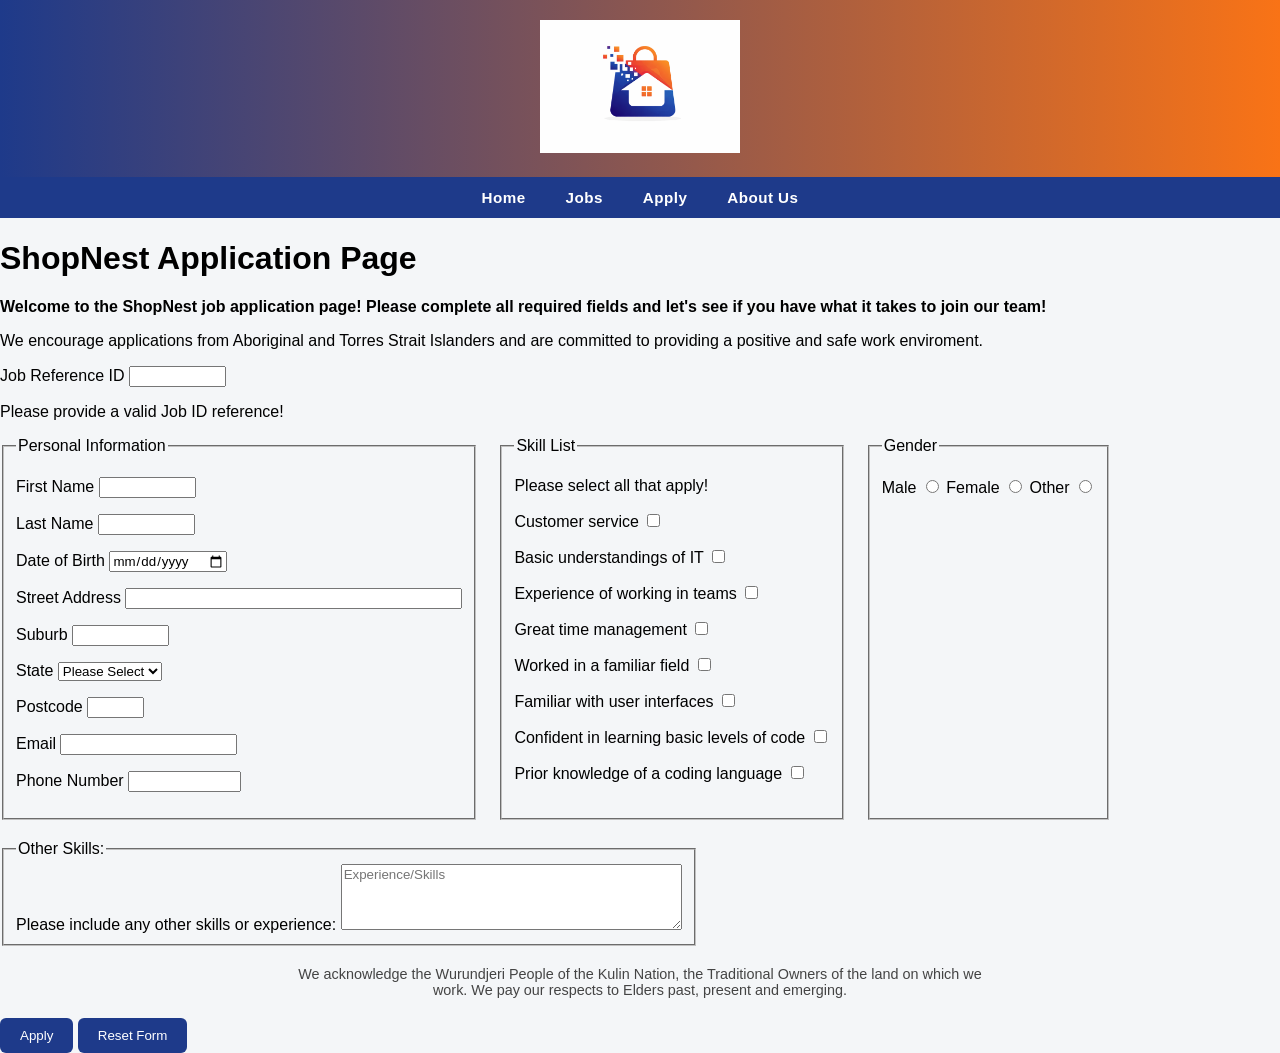
<file: apply.html>
<!DOCTYPE html>
<html lang="en">
<head>
    <meta charset="UTF-8">
    <meta name="viewport" content="width=device-width, initial-scale=1.0">
    <meta name = "description" content = "Apply Page">
    <meta name = "keywords" content = "HTML, doctype, head, body, meta, paragraph, headings, strong, emphasis">
    <meta name = "author" content = "Bianca Zerveas">
    <link rel="stylesheet" href="styles/shopnest.css">
    <title>Apply</title>
</head>
<body>
<header>
    <!--Company logo image which is displayed at the top of the webpage.-->
    <img src="images/company_logo.png" alt="ShopNest Logo">
</header>
    <!--Forms method and action.-->
    <form method="post" action="https://mercury.swin.edu.au/it000000/formtest.php">

    <!--The navigation bar containing the links to the other files/webpages that users can access-->
    <nav>
        <a href="index.html">Home</a>
        <a href="jobs.html">Jobs</a>
        <a href="apply.html">Apply</a>
        <a href="about.html">About Us</a>
    </nav>

    <!--Header and description of the apply page-->
    <h1>ShopNest Application Page</h1>
    <p><strong>Welcome to the ShopNest job application page! Please complete all required fields and let's see if you have what it takes to join our team!</strong></p>
    <p>We encourage applications from Aboriginal and Torres Strait Islanders and are committed to providing a positive and safe work enviroment.</p>
            
    <!--Sub-heading and input for job reference ID.-->
    <p><label for="jobid">Job Reference ID</label> 
        <input type="text" name= "jobid" id="jobid" maxlength="5" size="10" required="required" pattern="^[a-zA-Z0-9]{5}$"> </p>
    <p>Please provide a valid Job ID reference!</p>
   
    <!--The fieldset that groups personal information on the user and requests to be filled out.-->
    <div class="row">
        <fieldset>
            <legend>Personal Information</legend>
            <p><label for="firstname">First Name</label>
            <input type="text" name="firstname" id="firstname" size="10" required="required" pattern="[A-Za-z]{1,20}"></p>
            <p><label for="lastname">Last Name</label>
            <input type="text" name="lastname" id="lastname" size="10" required="required" pattern="[A-Za-z]{1,20}"></p>
            <p><label for="dob">Date of Birth</label> 
            <input type="date" name= "dob" id="dob" size="13" required="required"></p>
            <p><label for="streetaddress">Street Address</label> 
            <input type="text" name= "streetaddress" id="streetaddress" size="40" pattern="[a-zA-Z0-9\s,.'/-]{1,40}" required="required"></p>
            <p><label for="suburb">Suburb</label> 
            <input type="text" name= "suburb" id="suburb" size="10" pattern="^[a-zA-Z ]{1,40}$" required="required"></p>
            <p><label for="state">State</label> 
                <select name="state" id="state" required="required">
                    <option value="">Please Select</option>			
                    <option value="vic">VIC</option>			
                    <option value="nsw">NSW</option>
                    <option value="qld">QLD</option>
                    <option value="nt">NT</option>
                    <option value="wa">WA</option>
                    <option value="sa">SA</option>
                    <option value="tas">TAS</option>
                    <option value="act">ACT</option>
                </select>
            <p><label for="postcode">Postcode</label> 
            <input type="text" name= "postcode" id="postcode" size="5" pattern="^[0-9]{4}$" required="required"></p>
            <p><label for="email">Email</label> 
                <input type="email" name= "email" id="email" required="required"></p> 
            <p><label for="phoneno">Phone Number</label>
                <input type="text" name= "phoneno" id="phoneno" size="12" pattern="^[0-9]{8,12}$" required="required"></p>
        </fieldset>

         <!--The fieldset that lists set skills users are able to tick.-->
        <fieldset>
            <legend>Skill List</legend>
            <p>Please select all that apply!</p>
            <p><label for="cust_service">Customer service</label> 
                <input type="checkbox" id="cust_service" name="skill[]" value="cust_service"></p>
            <p><label for="IT">Basic understandings of IT</label> 
                <input type="checkbox" id="IT" name="skill[]" value="IT"></p>
            <p><label for="teamwork">Experience of working in teams</label> 
                <input type="checkbox" id="teamwork" name="skill[]" value="teamwork"></p>
            <p><label for="time_managing">Great time management</label> 
                <input type="checkbox" id="time_managing" name="skill[]" value="time_managing"></p>
            <p><label for="fieldwork">Worked in a familiar field</label> 
                <input type="checkbox" id="fieldwork" name="skill[]" value="fieldwork"></p>
            <p><label for="userinter">Familiar with user interfaces</label> 
                <input type="checkbox" id="userinter" name="skill[]" value="userinter"></p>
            <p><label for="codex">Confident in learning basic levels of code</label> 
                <input type="checkbox" id="codex" name="skill[]" value="codex"></p>
            <p><label for="codelanguage">Prior knowledge of a coding language</label> 
                <input type="checkbox" id="codelanguage" name="skill[]" value="codelanguage"></p>
            </p>
        </fieldset>
    
        <!--The fieldset that prompts users to select their gender.-->
        <fieldset class="fieldright">
            <legend>Gender</legend>
                <p><label for="male">Male</label> 
                <input type="radio" id="male" name="gender" value="male" required="required">
                <label for="female">Female</label> 
                <input type="radio" id="female" name="gender" value="female">
                <label for="other">Other</label> 
                <input type="radio" id="other" name="gender" value="other">
            </p>
        </fieldset>
    
         <!--The fieldset including an optional text boz that users are able to enter.-->
        <fieldset class="fieldright">
            <legend>Other Skills:</legend>
            <label for="otherskills">Please include any other skills or experience:</label>
			<textarea id="otherskills" name="otherskills" rows="4" cols="40" placeholder="Experience/Skills"></textarea>
        </fieldset>
    </div>
        <!--Acknowledgment to country-->
        <p id="acknowledgment">We acknowledge the Wurundjeri People of the Kulin Nation, the Traditional Owners of the land on which we work. We pay our respects to Elders past, present and emerging.</p>
        <!--The buttons including a submit and reset form.-->
    <div class="buttons">
    <input type= "submit" value="Apply" id="subutton">
	<input type= "reset" value="Reset Form" id="resbutton">
    </div>
</form>
</body>
</html>
</file>
<file: styles/shopnest.css>
/*
filename: Shop Nest CSS
author: Damisi, Thomas, Bianca & Kade
created: 10/04/26
last modified: 14/05/26
description: The universal CSS page used across all pages.
*/
.index-page {
    font-family: Arial, sans-serif;
    margin: 0;
    background: linear-gradient(to right, #1e3a8a, #f97316);
    overflow-y: auto;
}

/* HEADER (blue → orange gradient like logo) */
header {
    text-align: center;
    background: linear-gradient(to right, #1e3a8a, #f97316);
    color: white;
    padding: 20px;
}


header img {
    width: 200px;
}

body{
    background:#f4f6f8;
    margin:0;
    padding:0px;
}

/* SEARCH */
.search-box {
display: none;              
position: flex;
top: 100px;
background: white;
padding: 10px;
border-radius: 8px;

}

/* show search box when checked */
#searchToggle:checked ~ .search-box {
display: flex;
align-items: center;
}

.search-btn {
  position: fixed;
  top: 20px;
  right: 20px;

  cursor: pointer;
  padding: 10px 14px;
  font-size: 16px;

  background-color: #2563eb; /* blue */
  color: white;

  border: none;
  border-radius: 8px;

  display: flex;
  align-items: center;
  justify-content: center;
}
/* hover effect */
.search-btn:hover {
background-color: #ea580c;
}

 
.image-section {
display: flex;
justify-content: center;
gap: 20px;           
padding: 30px;
flex-wrap: wrap;       
}

.image-section img {
width: 400px;           
height: 300px;         
object-fit: cover;     
border-radius: 12px;    

}

/* Section title */
.section-title {
text-align: center;
font-size: 28px;
margin-bottom: 25px;
color: white;
}

/* Table */
.WhyWorkWithUs {
width: 80%;
margin: 0 auto 40px;
border-collapse: collapse;
background-color: #ffffff;
border: 2px solid #d1d5db; /* stronger outer border */
border-radius: 8px;
overflow: hidden;
box-shadow: 0 6px 15px rgba(0,0,0,0.1);
}

/* Cells */
.WhyWorkWithUs td {
padding: 18px;
border-bottom: 2px solid #e5e7eb; /* stronger row lines */
}

/* Left column */
.WhyWorkWithUs td:first-child {
width: 30%;
font-weight: bold;
border-right: 2px solid #e5e7eb; /* vertical divider */
 color: #374151;
}

/* Right column */
.WhyWorkWithUs td:last-child {
color: #374151;
}

/* Hover effect */
.WhyWorkWithUs tr:hover {
background-color: #f9fafb;
}


.Acknowledgement {
  display: flex;
  justify-content: center;
  align-items: center;
  gap: 20px;
}

.Acknowledgement img {
  width: 80px;
  height: auto;
  display: block;
}


/* FOOTER */
footer {
    background-color: #1e3a8a;
    color: white;
    text-align: center;
    padding: 15px;
}

footer a {
    color: white;
    text-decoration: none;
    margin: 0 10px;
}

footer a:hover {
    text-decoration: underline;
}

/* Nav bar — solid blue strip below header */
nav {
    background-color: #1e3a8a;
    display: flex;
    justify-content: center;
    gap: 2.5rem;
    padding: 0.75rem 1rem;
}

/* Styles navigation links for readability and hover interaction */
nav a {
    color: #ffffff;
    text-decoration: none;
    font-weight: 600;
    font-size: 0.95rem;
    letter-spacing: 0.03em; 
    
}

  /* hover highlight colour  */
nav a:hover {
        color: #f97316;
    }


  /* Adds border colour to the articles. */
  article {
    margin: 20px;
    border: 2px solid #1e3a8a;    /* blue border around both job cards */
    border-radius: 8px;
    padding: 15px;
  }

  /* changed the styling for the footer to match the theme */
  footer {
    background-color: #1e3a8a;
    color: white;
    text-align: center;
    padding: 1.5rem;
    margin-top: 2rem;
    font-size: 14px;
}

footer a {
    color: #93c5fd;
}

/* added styling for the titles of each job with brand colour and underline for adding emphasis */
h2 {
    color: #1e3a8a;
    border-bottom: 2px solid #f97316;   /* orange underline matches your gradient */
    padding-bottom: 5px;
}

 /* Styles the job title with id="title" in the sidebar using accent colour */
  #title, #title2 { 
    color: #f97316;
}

/* Defining the overall font type to be used and the back up font incase the ideal font is not downloaded or able to be used*/
* { font-family: calibri, sans-serif; }

/* Makes the class (row) a flexbox container which ensures that each item is stored in a row. Establishes the gap between one 
another and allows for the rows items to move a row if window size changes.*/
.row {
    display: flex;
    gap: 20px;
    flex-wrap: wrap;
}

/* Padding defines the width and length of the button. I have removed the default borders from the buttons and made the cursor 
change when hovered over to signify that it is clickable. */
.buttons input {
    padding: 10px 20px;
    border: none;
    border-radius: 6px;
    background: #1e3a8a;
    color: white;
    cursor: pointer;
}

/* Set a maximum width so that it does not exceed when the screen size changes. The margin adds space from the other elements 
surrounding it.*/
#acknowledgment {
    max-width: 700px;
    margin: 20px auto;
    font-size: 0.9em;
    color: #444;
    text-align: center;
  }

/* Changes the colour of the buttons text when hovered over.*/
.buttons input:hover {
    color: #3b82f6;
}

/* About page */

.flag-sidebar {
    position: fixed;
    top: 20px;
    bottom: 20px;
    width: 140px;
    display: flex;
    flex-direction: column;
    justify-content: space-between;
    align-items: center;
    padding: 0;
}
.flag-sidebar img {
    width: 120px;
    height: auto;
    border: 2px solid #ccc;
    border-radius: 4px;
}
.left-flags {
    left: 10px;
}
.right-flags {
    right: 10px;
}
.main-content {
    margin: 0 60px;
}
.home-link {
    display: inline-block;
    padding: 10px 20px;
    background-color: #0066cc;
    color: white;
    text-decoration: none;
    border-radius: 5px;
    margin-bottom: 20px;
}
.home-link:hover {
    background-color: #0052a3;
}
/*h1 {
    color: #333;
    border-bottom: 2px solid #0066cc;
    padding-bottom: 10px;
}*/
h2 {
    color: #555;
    margin-top: 30px;
}
dl {
    margin: 20px 0;
}
dt {
    font-weight: bold;
    color: #0066cc;
    margin-top: 15px;
}
dd {
    margin-left: 20px;
    margin-bottom: 10px;
}
ul, ol {
    margin: 10px 0;
    padding-left: 40px;
}
li {
    margin: 5px 0;
}
figure {
    margin: 30px 0;
    text-align: center;
}

figcaption {
    font-style: italic;
    color: #666;
    margin-top: 10px;
}
table {
    width: 100%;
    border-collapse: collapse;
    margin: 20px 0;
}
th, td {
    border: 1px solid #ddd;
    padding: 12px;
    text-align: left;
}
th {
    background-color: #0066cc;
    color: white;
}
tr:nth-child(even) {
    background-color: #cce5ff;
}
tr:nth-child(odd) {
    background-color: #cce5ff;
}


 /* ================= QUOTES SECTION ================= */

.quotes-title {
    margin-top: 40px;
    padding-bottom: 5px;
    border-bottom: 2px solid rgba(255,255,255,0.5);
    color: #fff;
}

.quotes-section {
    background: rgba(255, 255, 255, 0.15);
    padding: 20px;
    border-radius: 10px;
    backdrop-filter: blur(6px);
    margin-top: 10px;
}

.quotes-section dt {
    font-weight: bold;
    margin-top: 15px;
    color: #fff;
}

.quotes-section dd {
    margin-left: 20px;
    color: #f3f3f3;
}

/* ================= FUN FACTS SECTION ================= */

.facts-title {
    margin-top: 40px;
    padding-bottom: 5px;
    border-bottom: 2px solid rgba(255,255,255,0.5);
    color: #fff;
}

.facts-table {
    width: 100%;
    margin-top: 10px;
    border-collapse: collapse;
    background: rgba(255, 255, 255, 0.95);
    color: #111;
    border-radius: 10px;
    overflow: hidden;
    box-shadow: 0 4px 10px rgba(0,0,0,0.15);
}

.facts-table th,
.facts-table td {
    border: 1px solid #ddd;
    padding: 10px;
    text-align: left;
}

.facts-table th {
    background: #1e3a8a;
    color: white;
}

.facts-table tr:nth-child(even) {
    background: #f2f2f2;
}

 /* ================= TEAM SECTION ================= */

.member-card {
    background: rgba(255, 255, 255, 0.95);
    color: #111;
    border: 1px solid #ddd;
    padding: 18px;
    margin-bottom: 15px;
    border-radius: 12px;
    box-shadow: 0 4px 12px rgba(0, 0, 0, 0.15);
    transition: transform 0.2s ease, box-shadow 0.2s ease;
}

.member-card:hover {
    transform: translateY(-3px);
    box-shadow: 0 6px 18px rgba(0, 0, 0, 0.2);
}

.member-name {
    font-size: 22px;
    font-weight: bold;
    color: #1e3a8a;
    margin-bottom: 5px;
}

.role {
    color: #555;
    margin-bottom: 12px;
    font-style: italic;
}





.project {
    display: flex;
    gap: 20px;
    margin-top: 12px;
    align-items: flex-start;
}

.section-title {
    font-weight: bold;
    font-size: 14px;
    min-width: 180px;  
    color: #333;
}

.section-content {
    flex: 1;
    color: #111;
}
</file>
